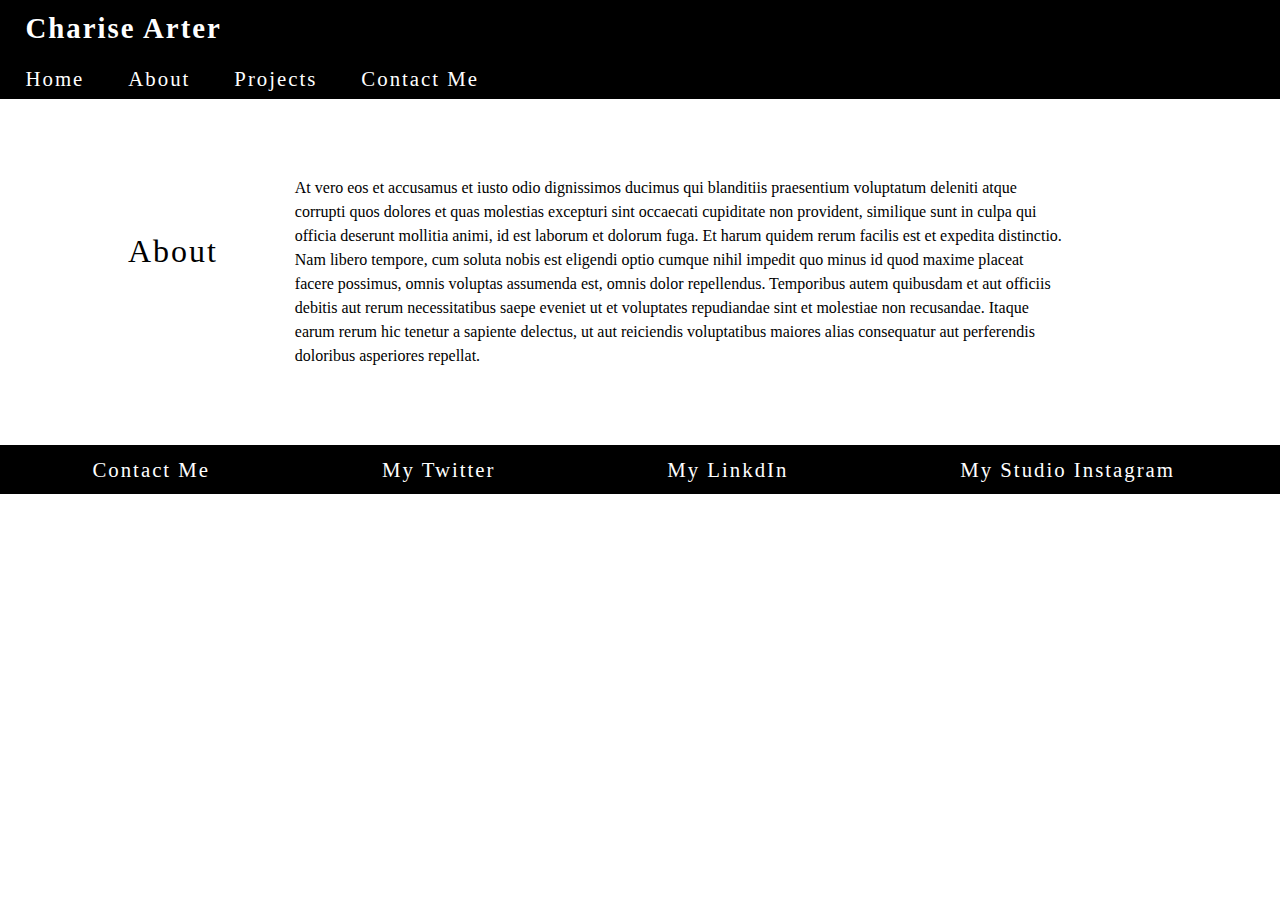
<file: about.html>
<!DOCTYPE html>
<html lang="en">
<head>
    <meta charset="UTF-8">
    <meta name="viewport" content="width=device-width, initial-scale=1.0">
    <link rel="stylesheet" type="text/css" href="style2.css">
    <title>ABOUT</title>
</head>
<body>
    <header> 
        <div class="top">
        <h1>Charise Arter</h1>
        <nav class="button"> 
            <a href="index.html">Home</a>
            <a href="about.html">About</a>
            <a href="projects.html">Projects</a>
            <a href="contact.html">Contact Me</a>
        </nav>
        </div>
    </header>
    <section>
        <div class="middleAbout">
            <h2>About</h2>
            <p>At vero eos et accusamus et iusto odio dignissimos ducimus qui blanditiis praesentium voluptatum deleniti atque corrupti quos dolores et quas molestias excepturi sint occaecati cupiditate non provident, similique sunt in culpa qui officia deserunt mollitia animi, id est laborum et dolorum fuga. Et harum quidem rerum facilis est et expedita distinctio. Nam libero tempore, cum soluta nobis est eligendi optio cumque nihil impedit quo minus id quod maxime placeat facere possimus, omnis voluptas assumenda est, omnis dolor repellendus. Temporibus autem quibusdam et aut officiis debitis aut rerum necessitatibus saepe eveniet ut et voluptates repudiandae sint et molestiae non recusandae. Itaque earum rerum hic tenetur a sapiente delectus, ut aut reiciendis voluptatibus maiores alias consequatur aut perferendis doloribus asperiores repellat.</p>
        </div>

    </section>
  
    <footer class="button">
        <a href="contact.html">Contact Me</a>
        <a href="https://twitter.com/ChariseArter" target="_blank" alt="charise arter's twitter">My Twitter</a>
        <a href="https://www.linkedin.com/in/charisearter" target="_blank" alt="charise arter's linkdin">My LinkdIn</a>
        <a href="https://www.instagram.com/dnofdemonfoxstudios/" target="charise arter's instagram">My Studio Instagram</a>
    </footer>
</body>
</html>
</file>
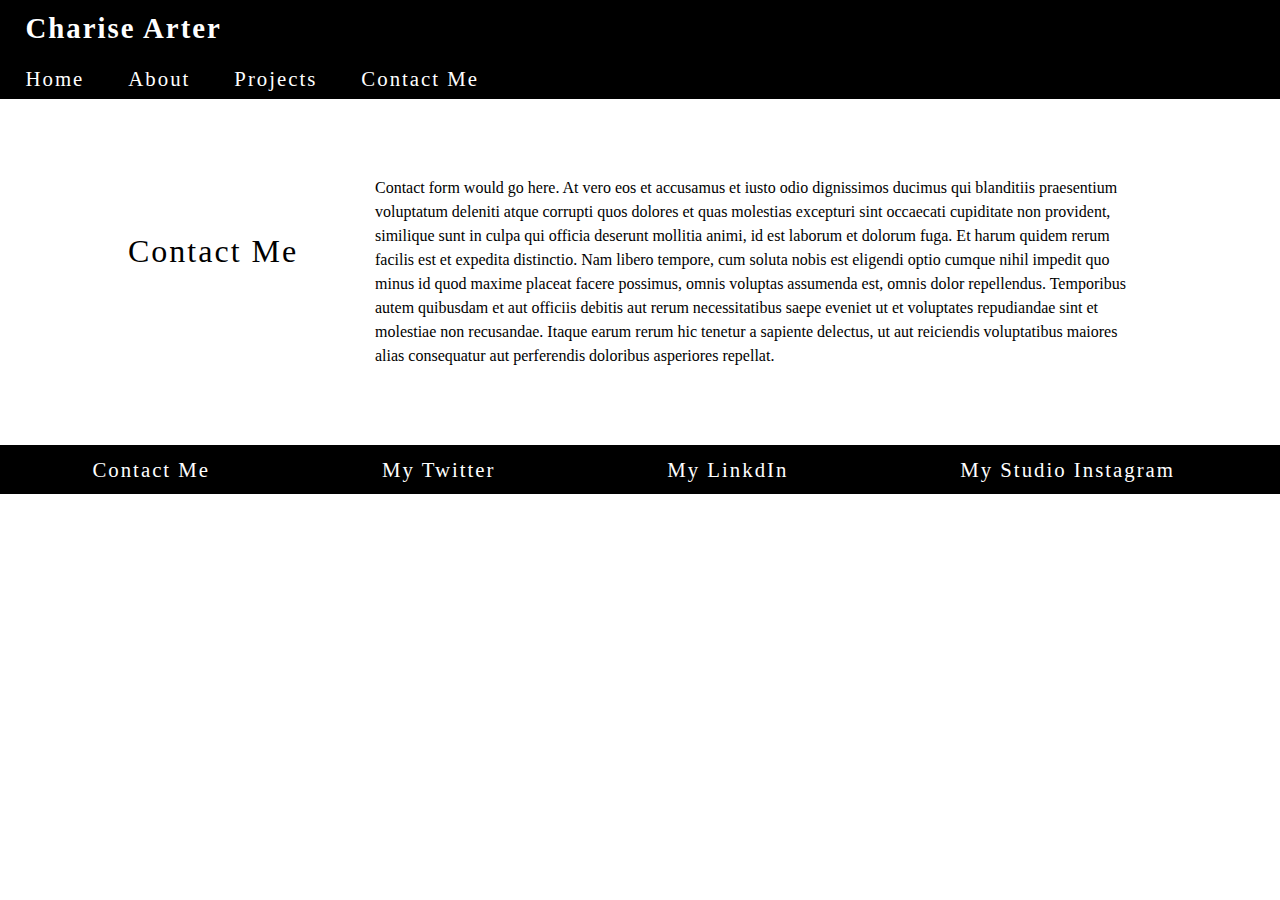
<file: contact.html>
<!DOCTYPE html>
<html lang="en">
<head>
    <meta charset="UTF-8">
    <meta name="viewport" content="width=device-width, initial-scale=1.0">
    <link rel="stylesheet" type="text/css" href="style/style2.css">
    <title>CONTACT</title>
</head>
<body>
    <header> 
        <div class="top">
        <h1>Charise Arter</h1>
        <nav class="button"> 
            <a href="index.html" alt="Home page">Home</a>
            <a href="about.html" alt="about me page">About</a>
            <a href="projects.html" alt="my projects">Projects</a>
            <a href="contact.html" alt="contact me. You are here.">Contact Me</a>>
        </nav>
        </div>
    </header>
    <section>
        <div class="middle">
            <h2>Contact Me</h2>
            <p>Contact form would go here. At vero eos et accusamus et iusto odio dignissimos ducimus qui blanditiis praesentium voluptatum deleniti atque corrupti quos dolores et quas molestias excepturi sint occaecati cupiditate non provident, similique sunt in culpa qui officia deserunt mollitia animi, id est laborum et dolorum fuga. Et harum quidem rerum facilis est et expedita distinctio. Nam libero tempore, cum soluta nobis est eligendi optio cumque nihil impedit quo minus id quod maxime placeat facere possimus, omnis voluptas assumenda est, omnis dolor repellendus. Temporibus autem quibusdam et aut officiis debitis aut rerum necessitatibus saepe eveniet ut et voluptates repudiandae sint et molestiae non recusandae. Itaque earum rerum hic tenetur a sapiente delectus, ut aut reiciendis voluptatibus maiores alias consequatur aut perferendis doloribus asperiores repellat.</p>
        </div>

    </section>
  
    <footer class="button">
        <a href="contact.html" alt="contact me">Contact Me</a>
        <a href="https://twitter.com/ChariseArter" target="_blank" alt="charise arter's twitter">My Twitter</a>
        <a href="https://www.linkedin.com/in/charisearter" target="_blank" alt="charise arter's linkdin">My LinkdIn</a>
        <a href="https://www.instagram.com/dnofdemonfoxstudios/" target="charise arter's instagram">My Studio Instagram</a>
    </footer>
</body>
</html>
</file>
<file: style2.css>
/* CSS Eric Meyer's Reset to set all styles to default */

/* http://meyerweb.com/eric/tools/css/reset/ 
   v2.0 | 20110126
   License: none (public domain)
*/

html, body, div, span, applet, object, iframe,
h1, h2, h3, h4, h5, h6, p, blockquote, pre,
a, abbr, acronym, address, big, cite, code,
del, dfn, em, img, ins, kbd, q, s, samp,
small, strike, strong, sub, sup, tt, var,
b, u, i, center,
dl, dt, dd, ol, ul, li,
fieldset, form, label, legend,
table, caption, tbody, tfoot, thead, tr, th, td,
article, aside, canvas, details, embed, 
figure, figcaption, footer, header, hgroup, 
menu, nav, output, ruby, section, summary,
time, mark, audio, video {
	margin: 0;
	padding: 0;
	/*border: 0;*/
	font-size: 100%;
	font: inherit;
	vertical-align: baseline;
}

/* General CSS */
@import url('https://fonts.googleapis.com/css2?family=Comic+Neue:wght@700&family=Roboto:wght@300&display=swap')

body *{
    font-family: 'Roboto', sans-serif;
    
}

h1, h2, .button {
    font-family: 'Comic Neue', cursive;
    letter-spacing: 2px;
}

a:link {
    color: white;
    text-decoration: none;
    font-size: 130%;
    background-color: black;
    border-radius: 3%;
    padding-left: 1%;
    padding-right: 2%;
}

a:hover{
    text-transform: uppercase;
    font-weight: bolder;
    background-color: crimson;
    color:white;
    text-decoration: overline;
}

a:visited{
    color:gold;
}


/*Header*/

.top {
    background-color: black;
    line-height: 2;
    letter-spacing: 1.7;
    padding-left: 1%;


}
header h1 {
    color:white;
    font-size: 180%;
    font-weight: 900;
    padding-left: 1%;
   

}

h2 {
    font-size: 200%;
    text-align:center;
    margin: 5%;
}

/*About Page*/

.middleAbout{
    display:flex;
    align-content: center;
    width: 100%;
    margin: 5%;
    line-height: 1.5;
}

.middleAbout p{
    width: 60%;
}

/*Contact Page*/

.middle{
    display:flex;
    align-content: center;
    width: 100%;
    margin: 5%;
    line-height: 1.5;
}

.middle p{
    width: 60%;
}
/*Gallery Projects*/

div.gallery {

    display: flex;
    flex-flow: row wrap;
    justify-content: space-around;
    align-content: space-evenly;
    margin: 3%;
}

.gallery img, p {
    width: 20%;
    height: 40%;
    margin: 1%;
}

.gallery img:hover{
    border-radius: 10%;
    border: 5px dotted black;
}

/*Footer*/

footer {

    background-color: black;
    color: red;
    display: flex;
    justify-content: space-around;
    align-content: space-around;
    padding: 1%;
}


footer .button {
    background-color:white;
    border: 1px solid black;
    color: black;
    text-align: center;
}
</file>
<file: style/style2.css>
/* CSS Eric Meyer's Reset to set all styles to default */

/* http://meyerweb.com/eric/tools/css/reset/ 
   v2.0 | 20110126
   License: none (public domain)
*/

html, body, div, span, applet, object, iframe,
h1, h2, h3, h4, h5, h6, p, blockquote, pre,
a, abbr, acronym, address, big, cite, code,
del, dfn, em, img, ins, kbd, q, s, samp,
small, strike, strong, sub, sup, tt, var,
b, u, i, center,
dl, dt, dd, ol, ul, li,
fieldset, form, label, legend,
table, caption, tbody, tfoot, thead, tr, th, td,
article, aside, canvas, details, embed, 
figure, figcaption, footer, header, hgroup, 
menu, nav, output, ruby, section, summary,
time, mark, audio, video {
	margin: 0;
	padding: 0;
	/*border: 0;*/
	font-size: 100%;
	font: inherit;
	vertical-align: baseline;
}

/* General CSS */
@import url('https://fonts.googleapis.com/css2?family=Comic+Neue:wght@700&family=Roboto:wght@300&display=swap')

body *{
    font-family: 'Roboto', sans-serif;
    
}

h1, h2, .button {
    font-family: 'Comic Neue', cursive;
    letter-spacing: 2px;
}

a:link {
    color: white;
    text-decoration: none;
    font-size: 130%;
    background-color: black;
    border-radius: 3%;
    padding-left: 1%;
    padding-right: 2%;
}

a:hover{
    text-transform: uppercase;
    font-weight: bolder;
    background-color: crimson;
    color:white;
    text-decoration: overline;
}

a:visited{
    color:gold;
}


/*Header*/

.top {
    background-color: black;
    line-height: 2;
    letter-spacing: 1.7;
    padding-left: 1%;


}
header h1 {
    color:white;
    font-size: 180%;
    font-weight: 900;
    padding-left: 1%;
   

}

h2 {
    font-size: 200%;
    text-align:center;
    margin: 5%;
}

/*About Page*/

.middleAbout{
    display:flex;
    align-content: center;
    width: 100%;
    margin: 5%;
    line-height: 1.5;
}

.middleAbout p{
    width: 60%;
}

/*Contact Page*/

.middle{
    display:flex;
    align-content: center;
    width: 100%;
    margin: 5%;
    line-height: 1.5;
}

.middle p{
    width: 60%;
}
/*Gallery Projects*/

div.gallery {

    display: flex;
    flex-flow: row wrap;
    justify-content: space-around;
    align-content: space-evenly;
    margin: 3%;
}

.gallery img, p {
    width: 20%;
    height: 40%;
    margin: 1%;
}

.gallery img:hover{
    border-radius: 10%;
    border: 5px dotted black;
}

/*Footer*/

footer {

    background-color: black;
    color: red;
    display: flex;
    justify-content: space-around;
    align-content: space-around;
    padding: 1%;
}


footer .button {
    background-color:white;
    border: 1px solid black;
    color: black;
    text-align: center;
}
</file>
